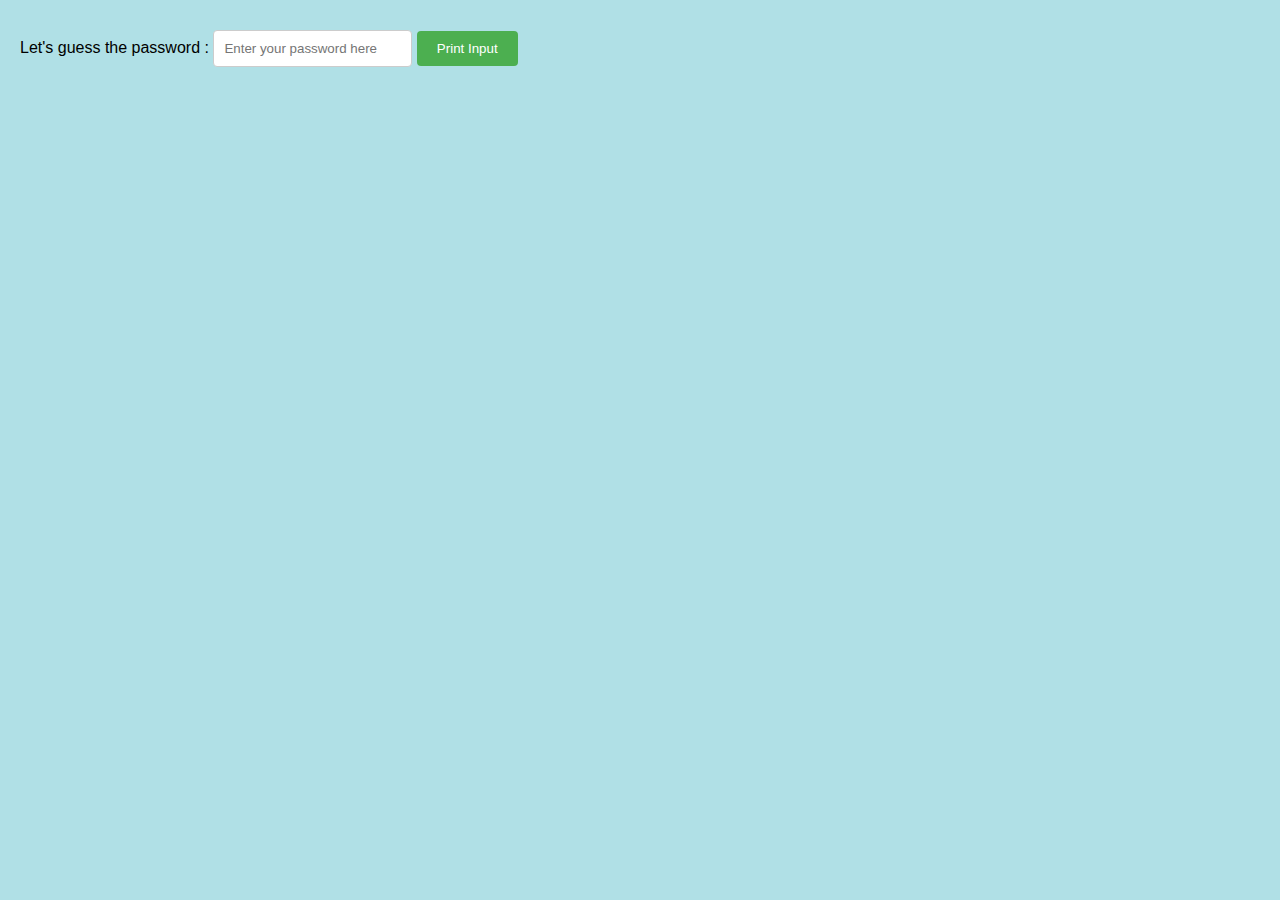
<file: day_05.html>
<!DOCTYPE html>
<html lang="en">
<head>

    <title>DOCUMENT</title>
    <link rel="stylesheet" href="day_05.css"> 
    <script src="day_05.js"></script>
    <script src="day_06.js"></script>

</head>
<body style="background-color:powderblue;">
    Let's guess the password :
    <input type="text" id="userInput" onkeypress="playSound()" placeholder="Enter your password here">
    <button onclick="printInput()">Print Input</button>
    <script>
        function printInput() {
            checkInput();
        }
    </script>
    <p id="s"></p>
</body>
</html>
</file>
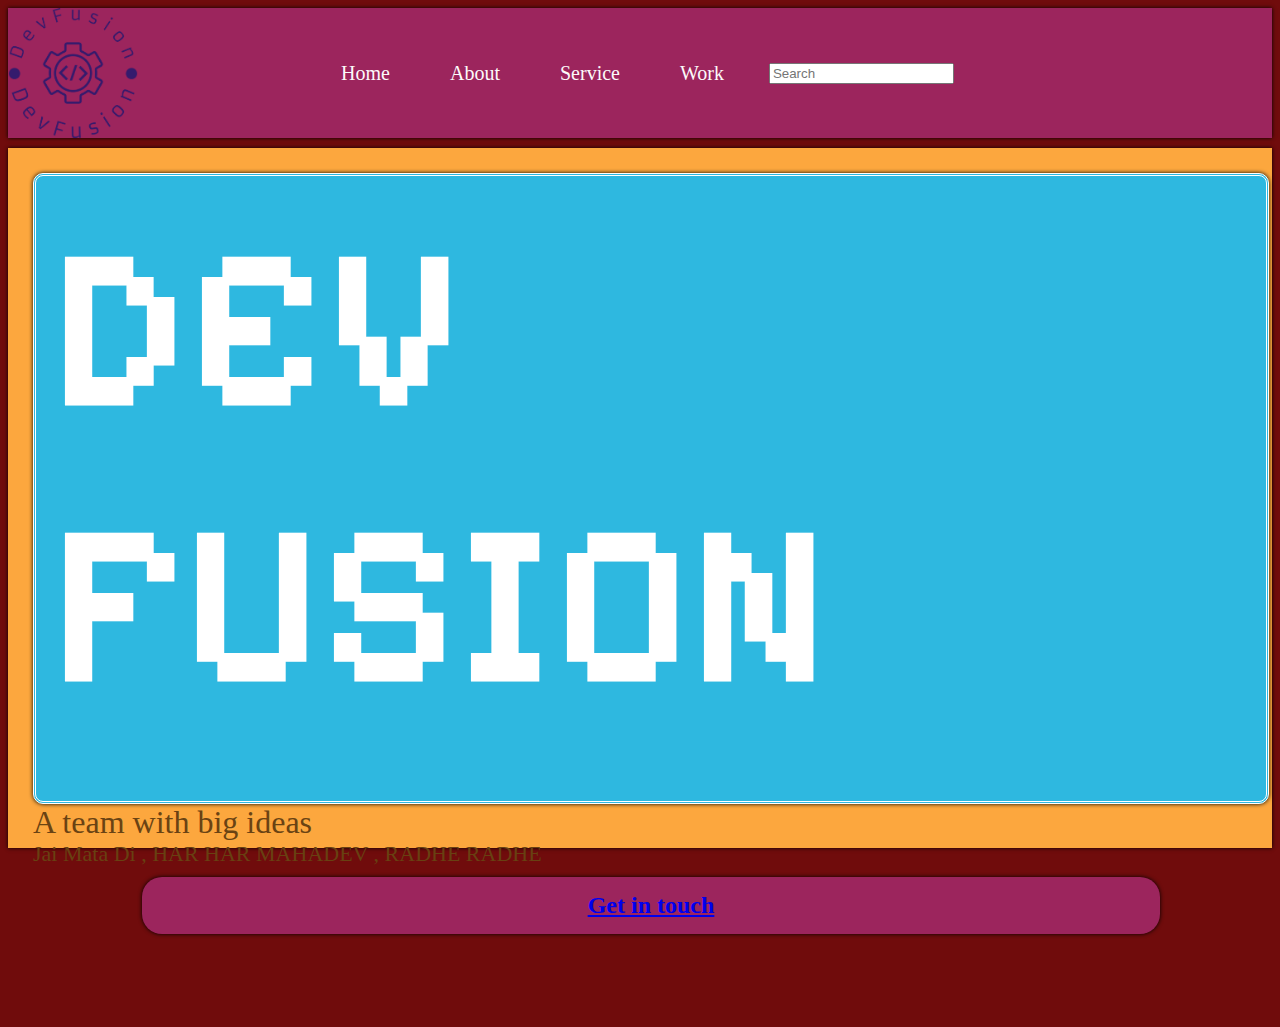
<file: final_test.html>
<!DOCTYPE html>
<html lang="en">
    <body style="background-color:rgb(112, 12, 12);"></body>

    <head>
        <link rel="stylesheet" href="final.css"> 
        <script src="final.js"></script>

        <meta charset="UTF-8">
        <meta name="viewport" content="width=device-width,initial-scale=1.0">
        <title>Final Test</title>
        <link rel="preconnect" href="https://fonts.googleapis.com">
<link rel="preconnect" href="https://fonts.gstatic.com" crossorigin>
<link href="https://fonts.googleapis.com/css2?family=Pixelify+Sans:wght@400..700&display=swap" rel="stylesheet">
    </head>
    <body>
        <div class="header">
            <div class="small_button">Home</div>
            <div class="small_button">About</div>
            <div class="small_button">Service</div>
            <div class="small_button">Work</div>
            <input type="text" id="userInput" onkeypress="playSound()" placeholder="Search">
        </div>
        <div class="mybar">
            <div class="mybar-subset">
                <div class="button">DEV FUSION</div>
                <div class="new">A team with big ideas</div>
                <div class="new1">Jai Mata Di , HAR HAR MAHADEV , RADHE RADHE </div>
                <h3 class="button01"><a href="index.html">Get in touch</a></h3>

            </div>
        <div class="mybar-subset02">
            <img src="asset1.png" alt="LOGO" style="width:850px;height:850px;">

        </div>
           
        </div>


    </body>
</html>
</file>
<file: day_05.css>
body {
    font-family: Arial, sans-serif;
    margin: 20px;
}

input[type="text"] {
    padding: 10px;
    margin: 10px 0;
    border: 1px solid #ccc;
    border-radius: 4px;
}

button {
    padding: 10px 20px;
    background-color: #4CAF50;
    color: white;
    border: none;
    border-radius: 4px;
    cursor: pointer;
}

button:hover {
    background-color: #45a049;
}
</file>
<file: final.css>
.button {
       
    background-color: #2eb8e0;
    color: rgb(255, 255, 255);
    height: 600px;
    width: 1200px;
    border-radius: 10px;
    box-shadow: 0 0 4px #000000;
    cursor: grabbing;
    align-items: center;
    font-size: 230px;
    padding: 15px;
    border-style: double;
    padding-bottom: 10px;
  font-family: "Pixelify Sans", sans-serif;
  font-optical-sizing: auto;
  font-weight: 600;
  font-style: normal;

    }
    .a {
        color: inherit;
        text-decoration: none;
    }
    .button01{
        background-color: #9c255d;
        color: rgb(16, 4, 4);
        border: none;
        border-radius: 20px;
        box-shadow: 0 0 4px #000000;
        font-size: 24px;
        padding: 15px;
        margin: 10px auto;
        display: block;
        width: 80%;
        text-align: center;
        cursor: pointer;
    }
    .small_button {
       
        color: rgb(252, 250, 250);
        border-radius: 200px;
        cursor:pointer;
        align-items: center;
        font-size: 20px;
        padding: 15px;
        margin-right: 30px;
    
    
        }
        .new0{
            background-color: #fca73e;
            /* background-image: url(asset1.png); */
            background-repeat: no-repeat;
            background-size:contain;

        }
        .new{
            color:#6a4313;
            font-size : 32px;

        }
        .new1{
            color:#684112;
            font-size : 22px;

        }
.header {
    height: 130px;
    background-color: #9c255d;
    color: #DFE0E2;
    font-size: 50px;
    font-family:'Times New Roman', Times, serif, cursive;
    margin-bottom: 10px;
    overflow: hidden;
    display: flex;
    align-items: center;
    justify-content: center;
    box-shadow: 0 0 4px #000000;
    position: sticky;
    background-image: url(devfusion_logo.png);
    background-repeat: no-repeat;
    background-size:contain;
}
.main div {
    background-color: lightgray;
    height: 500px;
}
.mybar {
    height: 650px;
    background-color: #fca73e;
    color: #DFE0E2;
    padding: 25px;
    margin-bottom: 10px;
    box-shadow: 0 0 4px #000000;
    vertical-align: middle;
    display: flex;
    justify-content: space-between;
}
</file>
